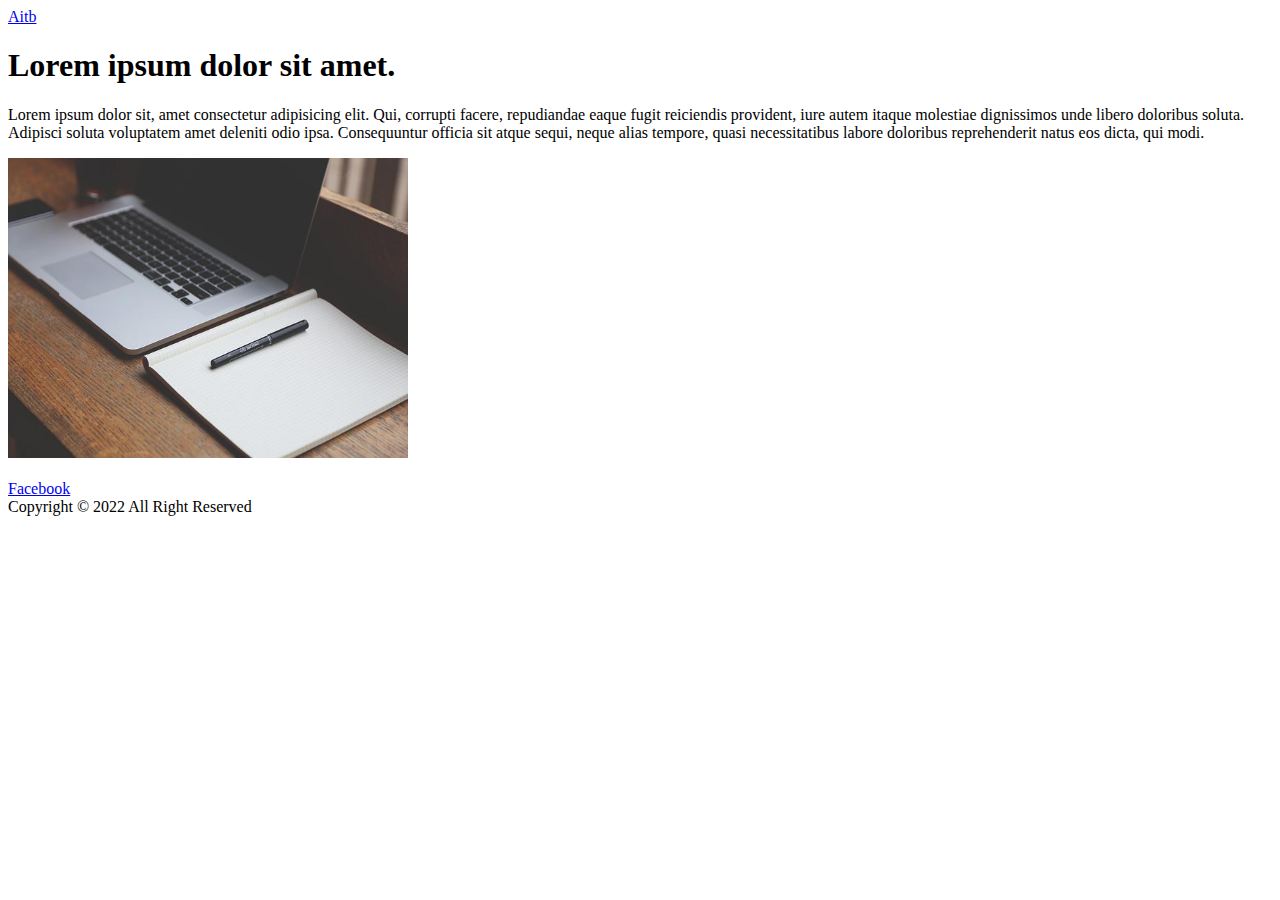
<file: main.html>
<!DOCTYPE html>
<html>
    <head>
        <meta charset="utf-8" >
        <title>Web Foundation</title>
    </head>
    <body>
        <nav>
            <a href="https://www.aitbeg.com/" id="" class="brand">
                Aitb
            </a>
            <div>

            </div>
        </nav>
        <h1>Lorem ipsum dolor sit amet.</h1>
        <p>Lorem ipsum dolor sit, amet consectetur adipisicing elit. Qui, corrupti facere, repudiandae eaque fugit reiciendis provident, iure autem itaque molestiae dignissimos unde libero doloribus soluta. Adipisci soluta voluptatem amet deleniti odio ipsa. Consequuntur officia sit atque sequi, neque alias tempore, quasi necessitatibus labore doloribus reprehenderit natus eos dicta, qui modi.</p>
        <img src="images/laptop.jpg" alt="lorem ipsum" width="400" height="300">
        <br> <br>
        <a href="https://www.facebook.com" target="_blank">
            Facebook</a>
        <footer>
            Copyright &copy; 2022 All Right Reserved
        </footer>
    </body>
</html>
</file>
